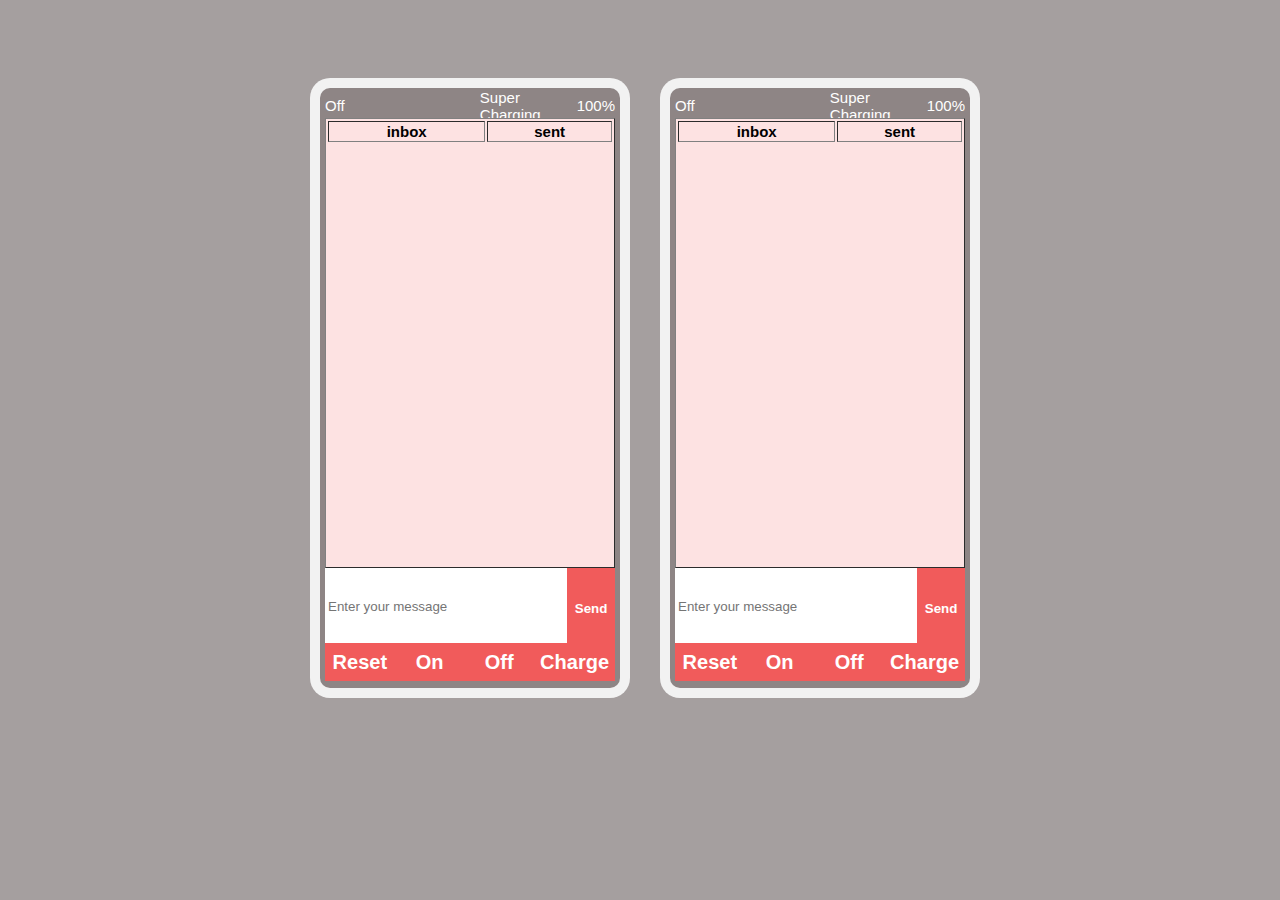
<file: phone-c02-master/index.html>
<!DOCTYPE html>
<html lang="en">
<head>
    <meta charset="UTF-8">
    <title>Title</title>
    <link rel="stylesheet" href="style.css">

</head>

<body>
<div class="Mobile">
    <div class="Nokia">
      <div class="screen">
          
          <div class="header">
            <p id="status_Nokia">Off</p>
            <p id="charge_Nokia">Super Charging</p>
            <p id="battery_Nokia">100%</p>

            
          </div>
          <div class="mainScreen">
            <div class="mainScreen_top">
                <table id="screen_mess_Nokia" border="1px solid black">
                    <thead>
                    <tr>
                        <th>inbox</th>
                        <th>sent</th>
                    </tr>
                    </thead>
                    <tbody>
                    </tbody>
                </table>
            </div>
            <div class="mainScreen_bottom">
              <input type="text" class="input_Nokia" id="input_Nokia" placeholder="Enter your message">
              <button id="button_send_Nokia" onclick="send_Nokia()">Send</button>
            </div>
          </div>
          <div class="footer">
            <button class="button" onclick="reset()">Reset</button>
            <button class="button" onclick="statusOn_Nokia()">On</button>
              <button class="button" onclick="statusOff_Nokia()">Off</button>
            <button class="button" onclick="charge()">Charge</button>
          </div>

      </div>      
    </div>

    <div class="Iphone">
      <div class="screen">
          
          <div class="header">
            <p id="status_Iphone">Off</p>
            <p id="charge_Iphone">Super Charging</p>
            <p id="battery_Iphone">100%</p>
            
          </div>
          <div class="mainScreen">
            <div class="mainScreen_top">
                <table id="screen_mess_Iphone" border="1px solid black">
                    <thead>
                    <tr>
                        <th>inbox</th>
                        <th>sent</th>
                    </tr>
                    </thead>
                    <tbody>
                    </tbody>
                </table>
            </div>
            <div class="mainScreen_bottom">
              <input type="text" class="input_Iphone" id="input_Iphone" placeholder="Enter your message">
              <button id="button_send_Iphone" onclick="send_Iphone()">Send</button>
            </div>
          <div class="footer_iphone">
            <button class="button" onclick="reset()">Reset</button>
            <button class="button" onclick="statusOn_Iphone()">On</button>
              <button class="button" onclick="statusOff_Iphone()">Off</button>
            <button class="button" onclick="charge()">Charge</button>
          </div>

      </div>      
    </div>

    </div>
</div>
</body>
</html>
<script src="mobile.js"></script>
<script src="main.js"></script>
</file>
<file: phone-c02-master/style.css>
body{
    font-family: 'Franklin Gothic Medium', 'Arial Narrow', Arial, sans-serif;
    background-color: #a59f9f;
    display: flex;
    align-content: center;
    justify-content: center;
    
    
  }
  .Mobile{
    width: 660px;
    height: 600px;
    margin: 30px 50px;
    padding: 40px;
    position: relative;
    align-items: center;
    border-radius: 20px;

  }
  .Nokia{
    width: 300px;
    height: 600px;
    background-color: #f2f2f2;
    border-radius: 20px;
    display: flex;
    flex-direction: column;
    align-items: center;
    position: relative;
    padding: 10px;
    

  }
  .Iphone{
    width: 300px;
    height: 600px;
    background-color: #f2f2f2;
    border-radius: 20px;
    display: flex;
    flex-direction: column;       
    align-items: center;
    position: relative;
    left: 350px;
    padding: 10px;
    top: -620px;
    
  }
  .screen{
    width: 290px;
    height: 600px;
    background-color: #8e8585;
    border-radius: 10px;
    display: flex;
    color: #fff;
    font-size: 20px;
    padding: 5px;

  }
  .header{
    width: 290px;
    height: 25px;
    color: #fff;
    font-size: 15px;
    display: flex;
    align-items: center;
    flex-direction: row;
  }
  .mainScreen{
    width: 290px;
    height: 520px;
    background-color: #fff;
    display: flex;
    color: #000;
    font-size: 15px;
    position: absolute;
    margin-top: 25px;
    
  }
    .footer{
        width: 290px;
        height: 35px;
        color: #fff;
        font-size: 20px;
        display: flex;
        justify-content: center;
        position: absolute;
        border-radius: 10px;
        margin-top: 550px;
    }
    .footer_iphone{
        width: 290px;
        height: 35px;
        color: #fff;
        font-size: 20px;
        display: flex;
        justify-content: center;
        position: absolute;
        border-radius: 10px;
        margin-top: 525px;
    }
    .mainScreen_top{
        width: 290px;
        height: 450px;
        background-color: #f15b5b2d;
        display: flex;
        color: #000;
        font-size: 15px;
        position: absolute;
    }
    .mainScreen_bottom{
        width: 290px;
        height: 70px;
        background-color: #fff;
        display: flex;
        color: #000;
        font-size: 15px;
        position: absolute;
        margin-top: 450px;
    }
    input{
        width: 250px;
        height: 70px;
        border: none;
        padding: 3px;
    }
    #button_send_Iphone, #button_send_Nokia{
        width: 50px;
        height: 80px;
        background-color: #f15b5b;
        color: #fff;
        border: none;
        font-weight: bold;
        cursor: pointer;
    }
    .button{
        width: 100px;
        height: 38px;
        background-color: #f15b5b;
        color: #fff;
        border: none;
        font-weight: bold;
        cursor: pointer;
        font-size: 20px;
    }
    button:hover{
        background-color: #ee8787;
    }
    #button_send_Iphone:hover{
        background-color: #ed8080;
    }
    #button_send_Nokia:hover{
        background-color: #ed8080;
    }

    #status_Iphone{
        width: 160px;      
    }
#status_Nokia{
    width: 160px;
}
    #charge_Iphone {
        width: 100px;        
    }
#charge_Nokia{
    width: 100px;
}
#screen_mess_Nokia{
    width: 290px;
}
#screen_mess_Iphone{
    width: 290px;

}
td{
    width: 145px;
    vertical-align: top;
    float: right;
}
</file>
